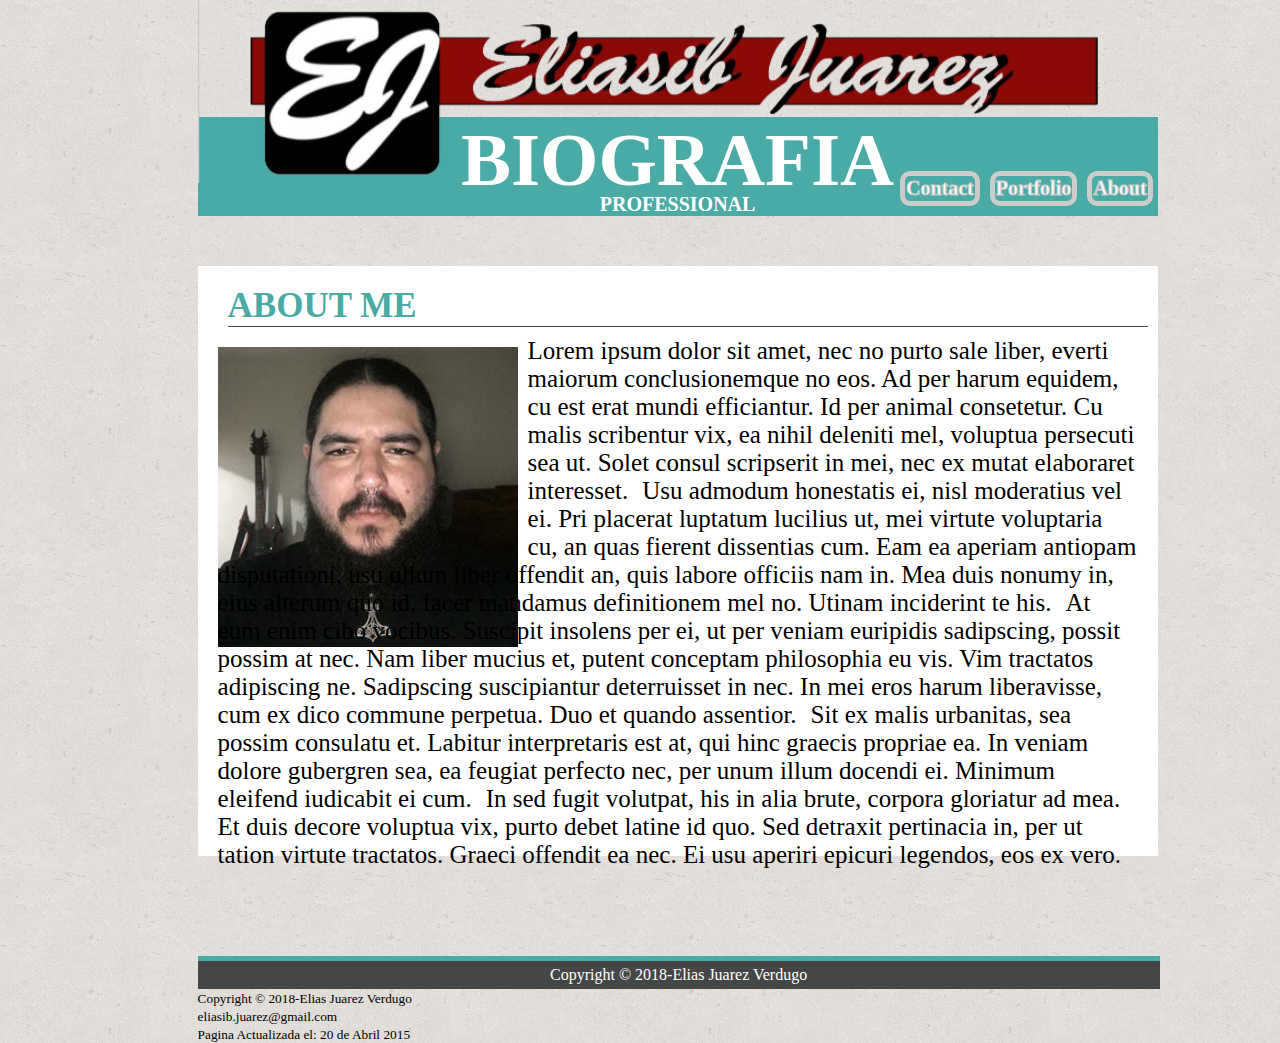
<file: index.html>
<!doctype html>
<html lang="es">
	<head>
        <link rel="stylesheet" href="assets/css/styles.css" type="text/css"/>
		<meta charset="utf-8" /> 

	<title> Basic-about</title>


		<div>
				<img src="assets/images/title2.png" alt= "title" width="960px">

		
		</div>
			
			<title> Biografia </title>

    </head>
    				
						</nav2>
		<body background= "assets/images/cork-wallet.png" alt= "background" >
			<section>
				<header>
					<h1>Biografia
						<p>Professional</p>
						<nav2>
							<ul>
								<li><a href="index.html">About</a></li>
								<li><a href="portfolio.html">Portfolio</a></li>
								<li><a href="contact.html">Contact</a></li>
								
							</ul>	
						</nav2>

					</h1>			
			 	</header>
			</section>	
				
			<section>
					<article>

						<div>
								<h2>About Me</h2>

						</div>

                        <img src="assets/images/selfie.jpg" alt= "selfie" id="selfie"style= "width:300px;height:300px; margin-right:15 px;">
                        
                        <p2>Lorem ipsum dolor sit amet, nec no purto sale liber, everti maiorum conclusionemque no eos. Ad per harum equidem, cu est erat mundi efficiantur. Id per animal consetetur. Cu malis scribentur vix, ea nihil deleniti mel, voluptua persecuti sea ut. Solet consul scripserit in mei, nec ex mutat elaboraret interesset.</p2>

                        <p2>Usu admodum honestatis ei, nisl moderatius vel ei. Pri placerat luptatum lucilius ut, mei virtute voluptaria cu, an quas fierent dissentias cum. Eam ea aperiam antiopam disputationi, usu ullum liber offendit an, quis labore officiis nam in. Mea duis nonumy in, eius alterum quo id, facer mandamus definitionem mel no. Utinam inciderint te his.</p2>

                        <p2>At eum enim cibo vocibus. Suscipit insolens per ei, ut per veniam euripidis sadipscing, possit possim at nec. Nam liber mucius et, putent conceptam philosophia eu vis. Vim tractatos adipiscing ne. Sadipscing suscipiantur deterruisset in nec. In mei eros harum liberavisse, cum ex dico commune perpetua. Duo et quando assentior.</p2>
                        
                        <p2>Sit ex malis urbanitas, sea possim consulatu et. Labitur interpretaris est at, qui hinc graecis propriae ea. In veniam dolore gubergren sea, ea feugiat perfecto nec, per unum illum docendi ei. Minimum eleifend iudicabit ei cum.</p2>
                        
                        <p2>In sed fugit volutpat, his in alia brute, corpora gloriatur ad mea. Et duis decore voluptua vix, purto debet latine id quo. Sed detraxit pertinacia in, per ut tation virtute tractatos. Graeci offendit ea nec. Ei usu aperiri epicuri legendos, eos ex vero. </p2>

					 		
					</article>	
			</section>

			

			
			<div id="footer">
Copyright &copy; 2018-Elias Juarez Verdugo
</div>

</body>

				<footer>
		           <small>
                Copyright &copy; 2018-Elias Juarez Verdugo<br/>
				eliasib.juarez@gmail.com </br>
                Pagina Actualizada el: 20 de Abril 2015           
            </small>        
        </footer>
       </body>
</html>
</file>
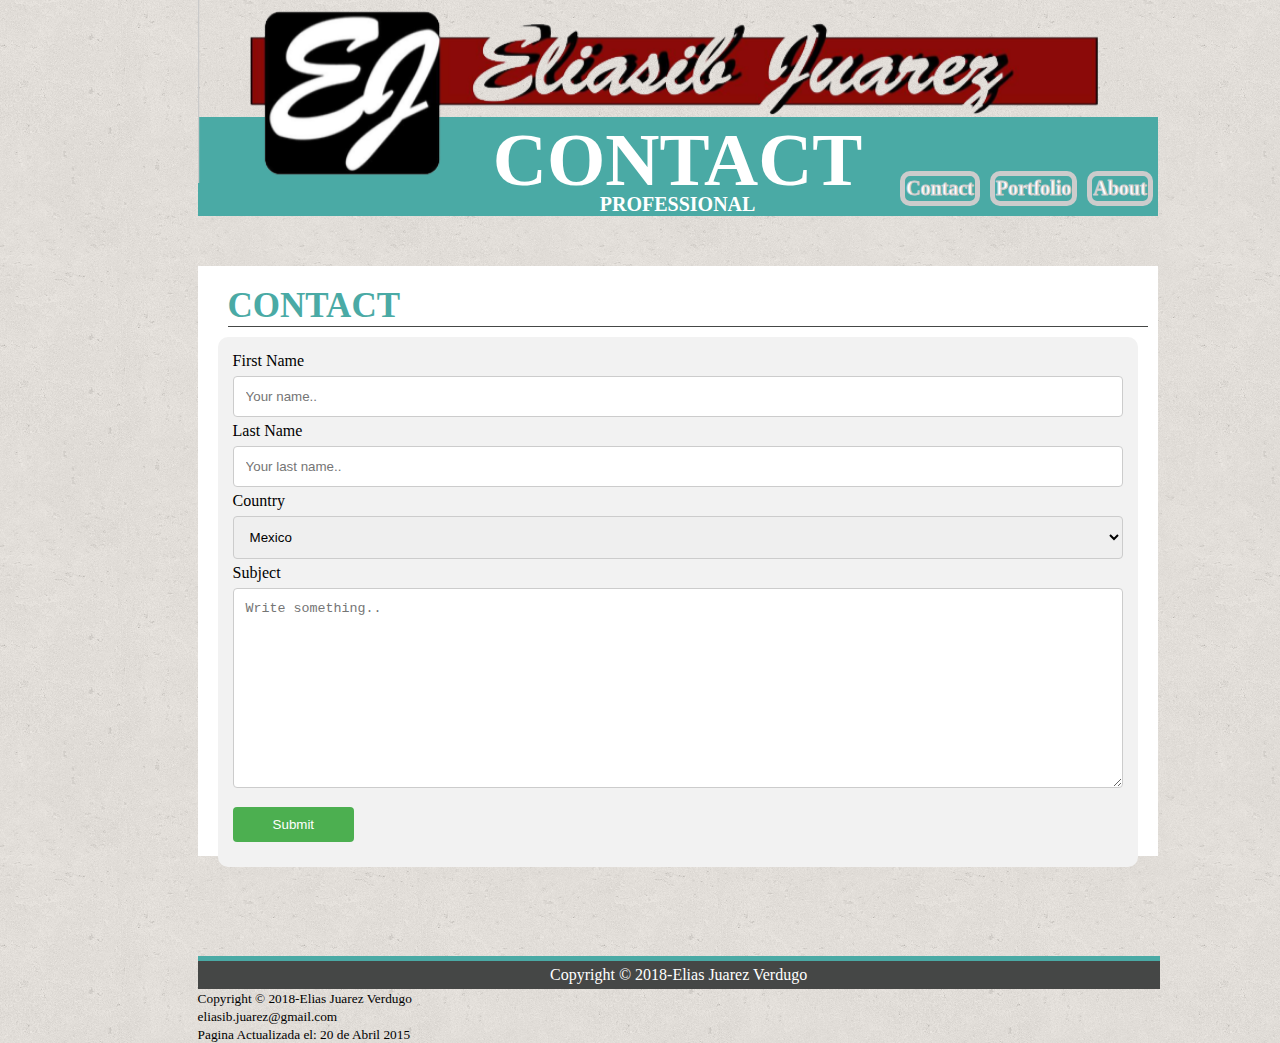
<file: contact.html>
<!doctype html>
<html lang="es">
	<head>
        <link rel="stylesheet" href="assets/css/styles.css" type="text/css"/>
		<meta charset="utf-8" /> 
        
	<title> Basic-Contact</title>


		<div>
				<img src="assets/images/title2.png" alt= "title" width="960px">

		
		</div>
			
			<title> Contact</title>

    </head>
    				
						</nav2>
        <body background= "assets/images/cork-wallet.png" alt= "background" >
            
            



			<section>
				<header>
					<h1>Contact
						<p>Professional</p>
						<nav2>
							<ul>
								<li><a href="index.html">About</a></li>
								<li><a href="portfolio.html">Portfolio</a></li>
								<li><a href="contact.html">Contact</a></li>
								
							</ul>	
						</nav2>

					</h1>			
			 	</header>
			</section>	
				
			<section>
					<article>

						<div>
								<h2>Contact</h2>

						</div>
                        <div class="container">
                            <form action="action_page.php">
                          
                              <label for="fname">First Name</label>
                              <input type="text" id="fname" name="firstname" placeholder="Your name..">
                          
                              <label for="lname">Last Name</label>
                              <input type="text" id="lname" name="lastname" placeholder="Your last name..">
                          
                              <label for="country">Country</label>
                              <select id="country" name="country">
                                <option value="Mexico">Mexico</option>
                                <option value="Mexlight">Mexico Light</option>
                                <option value="Dmex">Diet Mexico</option>
                              </select>
                          
                              <label for="subject">Subject</label>
                              <textarea id="subject" name="subject" placeholder="Write something.." style="height:200px"></textarea>
                          
                              <input type="submit" value="Submit">
                          
                            </form>
                          </div>

                        

					 		
					</article>	
			</section>

			

			
			<div id="footer">
Copyright &copy; 2018-Elias Juarez Verdugo
</div>

</body>

				<footer>
		           <small>
                Copyright &copy; 2018-Elias Juarez Verdugo<br/>
				eliasib.juarez@gmail.com </br>
                Pagina Actualizada el: 20 de Abril 2015           
            </small>        
        </footer>
       </body>
</html>
</file>
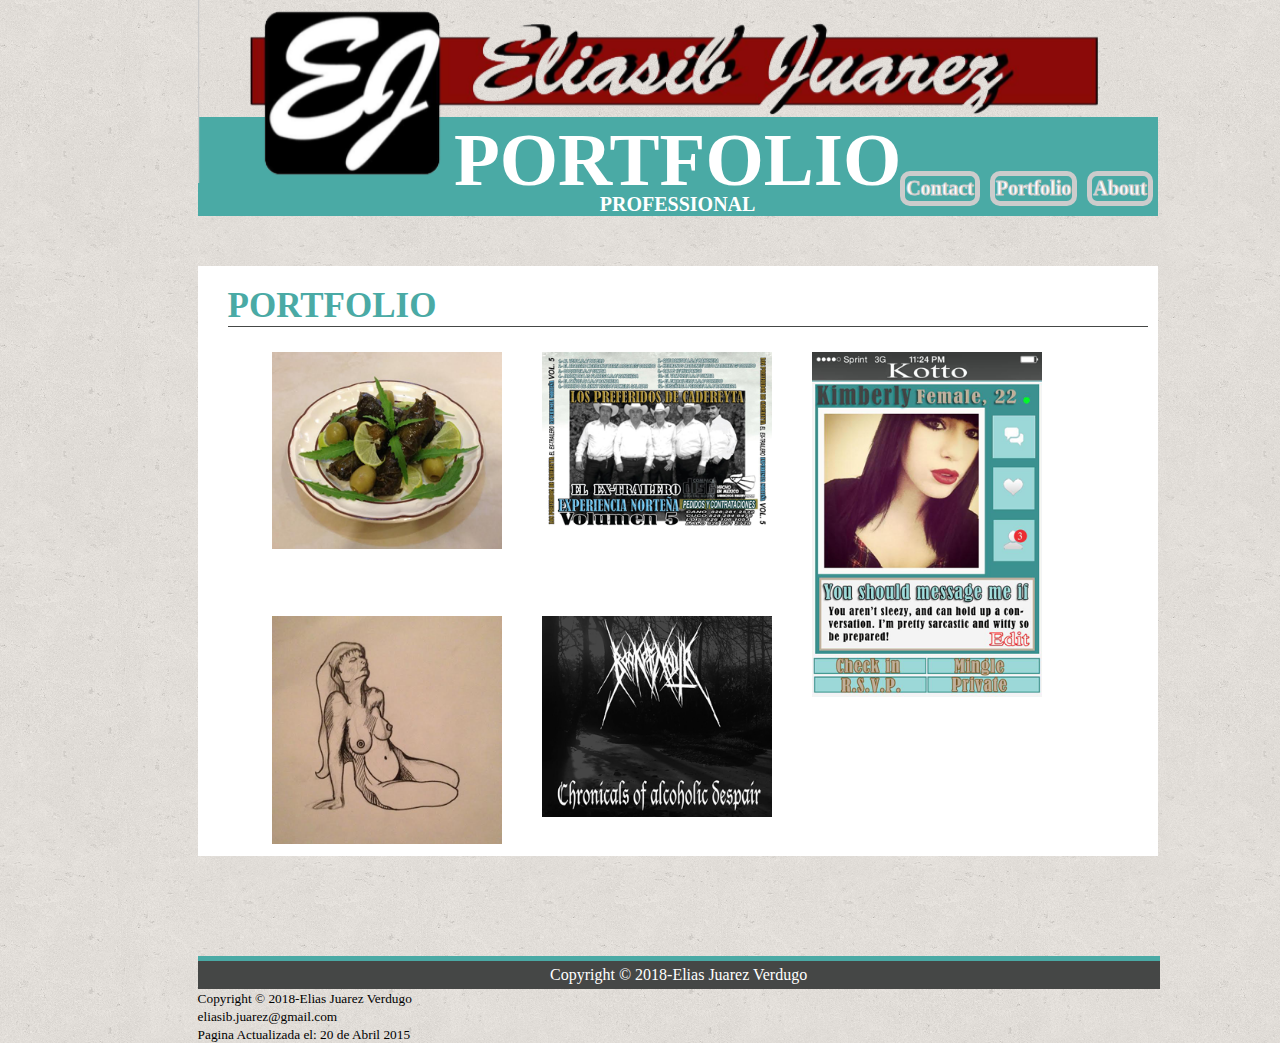
<file: portfolio.html>
<!doctype html>
<html lang="es">
	<head>
        <link rel="stylesheet" href="assets/css/styles.css" type="text/css"/>
		<meta charset="utf-8" /> 
        
	<title> Basic-portfolio</title>


		<div>
				<img src="assets/images/title2.png" alt= "title" width="960px">

		
		</div>
			
			<title> Portfolio</title>

    </head>
    				
						</nav2>
        <body background= "assets/images/cork-wallet.png" alt= "background" >
            
            



			<section>
				<header>
					<h1>Portfolio
						<p>Professional</p>
						<nav2>
							<ul>
								<li><a href="index.html">About</a></li>
								<li><a href="portfolio.html">Portfolio</a></li>
								<li><a href="contact.html">Contact</a></li>
								
							</ul>	
						</nav2>

					</h1>			
			 	</header>
			</section>	
				
			<section>
					<article>

						<div>
								<h2>Portfolio</h2>

						</div>


                        <div class="row">
                                <div class="column">
                                        <img src="assets/images/food.png" alt= "Food" style="width:100%">
                                </div>

                                <div class="column">
                                  <img src="assets/images/photoshop.png" alt="Photoshop" style="width:100%">
                                </div>

                                <div class="column">
                                    <img src="assets/images/multi.png" alt= "Multimedia" style="width:100%">
                                </div>

                                <div class="column">
                                  <img src="assets/images/drawings.png" alt= "Drawings" style="width:100%">
                                </div>

                                <div class="column">
                                    <img src="assets/images/music.png" alt= "Music" style="width:100%">
                                </div>
                                      
                              </div>





                        
                       
							
					


					 		
					</article>	
			</section>

			

			
			<div id="footer">
Copyright &copy; 2018-Elias Juarez Verdugo
</div>

</body>

				<footer>
		           <small>
                Copyright &copy; 2018-Elias Juarez Verdugo<br/>
				eliasib.juarez@gmail.com </br>
                Pagina Actualizada el: 20 de Abril 2015           
            </small>        
        </footer>
       </body>
</html>
</file>
<file: assets/css/styles.css>
/* done */
img
{
    margin-bottom: -100px;
    margin-top: -20px;
    margin-left: 15%;
    width: 960px;
    float: center;
}

/* done */
title

{
    margin-top: 100px;
    margin-left: 15%;
    width: 960px;
    float: center;
}


/* done */
body 
{
    background-color:#eee;

    
}

/* done */
h1  
{
    color:white;
    background-color:#4aaaa5;
    text-align:center;
    text-transform:uppercase; font-size: 75px;
    margin-top: 30px;
    margin-bottom: 100px;
    margin-left: 15%;
    width: 960px;

}


/* done */
  p
{
    color:white;
    font-size: 20px;
    text-decoration: stroke 1px;
    background-color:#4aaaa5;
    text-align: center;
    margin-bottom:-50px;
    margin-top: -10px;
    width: 960px;
}






nav2
nav2
{
    float:center;
    width: 5px;
    
}
nav2 ul 
{
 list-style-type:none;
 margin: 0px;
 padding: 0px;  
 text-align: center;      
}
nav2 ul li 
{
    margin: 5px; padding: 1px; text-transform:capitalize; font-size: 20px;
    border-radius: 10px 10px 10px 10px;
    border-style: solid;
    border-width: 5px;
    border-color:#cccccc ;
    float: right;

}
nav2 ul li a 
{
    color:white;
    text-decoration: none ;
    -webkit-text-stroke:1px #cccccc ;
}



 h5

{
    color:#9bd8d7;
    font-size: 55px;
    text-decoration: stroke 1px;
    -webkit-text-stroke:px black ;
    background-color:none;
    text-align:center;
    width: 960px;
    margin-left: 15%;
}

p2 

{
    font-size: 25px;
    color: black;
    text-decoration:none;
    background-color:none;
    margin-right: 10px;
    text-align: left;
    word-wrap:normal;
    clear: left;
} 


article
{

    background-color: white;
    border-style: solid;
    border-width: 20px;
    float: center;
    margin-left: 15%;
    margin-top: 50px;
    margin-bottom: 100px;
    border-color:white;
    width:525; height:550px;
    width: 920px

}

h2

{
    color:#4aaaa5;
    background-color:none;
    text-align:left;
    text-transform:uppercase; font-size: 35px;
    margin-top: 0px;
    margin-bottom: 10px;
    margin-left: 10px;
    width: 920px;
    border-bottom-style: solid;
    border-width: 1px;
    border-color: #454746;
}

/* done */
#selfie

{
    float: left;
    margin-top: 10px;
    margin-left: 0px;
    margin-right: 10px;
}

#food
{

    margin-top: 10px;
    margin-left: 10px;
    float: left;
    

}


/* contact form*/ /* done*/
input[type=text], select, textarea {
    width: 100%; 
    padding: 12px; 
    border: 1px solid #ccc; 
    border-radius: 4px; 
    box-sizing: border-box; 
    margin-top: 6px; 
    margin-bottom: 5px; 
    resize: vertical 
}

/* done*/
input[type=submit] {
    background-color: #4CAF50;
    color: white;
    padding: 10px 40px;
    border: none;
    border-radius: 4px;
    cursor: pointer;
    margin-top:10px;
    margin-bottom: 10px
}

/* done*/
input[type=submit]:hover {
    background-color: #45a049;
}

/* done*/
.container {
    border-radius: 10px;
    background-color: #f2f2f2;
    padding: 15px;
}








/* Three image containers (use 25% for four, and 50% for two, etc) */
.column {
    margin-top: 15px;
    float: left;
    width: 25%;
    padding: 20px;
    margin-bottom: -20px;
  }
  
  /* Clear floats after image containers */
  .row::after {
    content: "";
    clear: both;
    display: table;
  }



#Photoshop
{

}

#Drawings
{

}

#Music
{

}

#Multimedia
{

}




/* done */
footer
{
    float:left;
    margin-left: 15%;
}	

/* done */
#footer {
    background-color:#454746;
    color:white;
    clear:both;
    text-align:center;
    padding:5px; 
    border-style: solid;
    border-width: 5px;
    border-color:#4aaaa5;
    border-left: 0px;
    border-right: 0px;
    border-bottom: 0px;
    width: 952px;
    margin-left: 15%;


}
</file>
